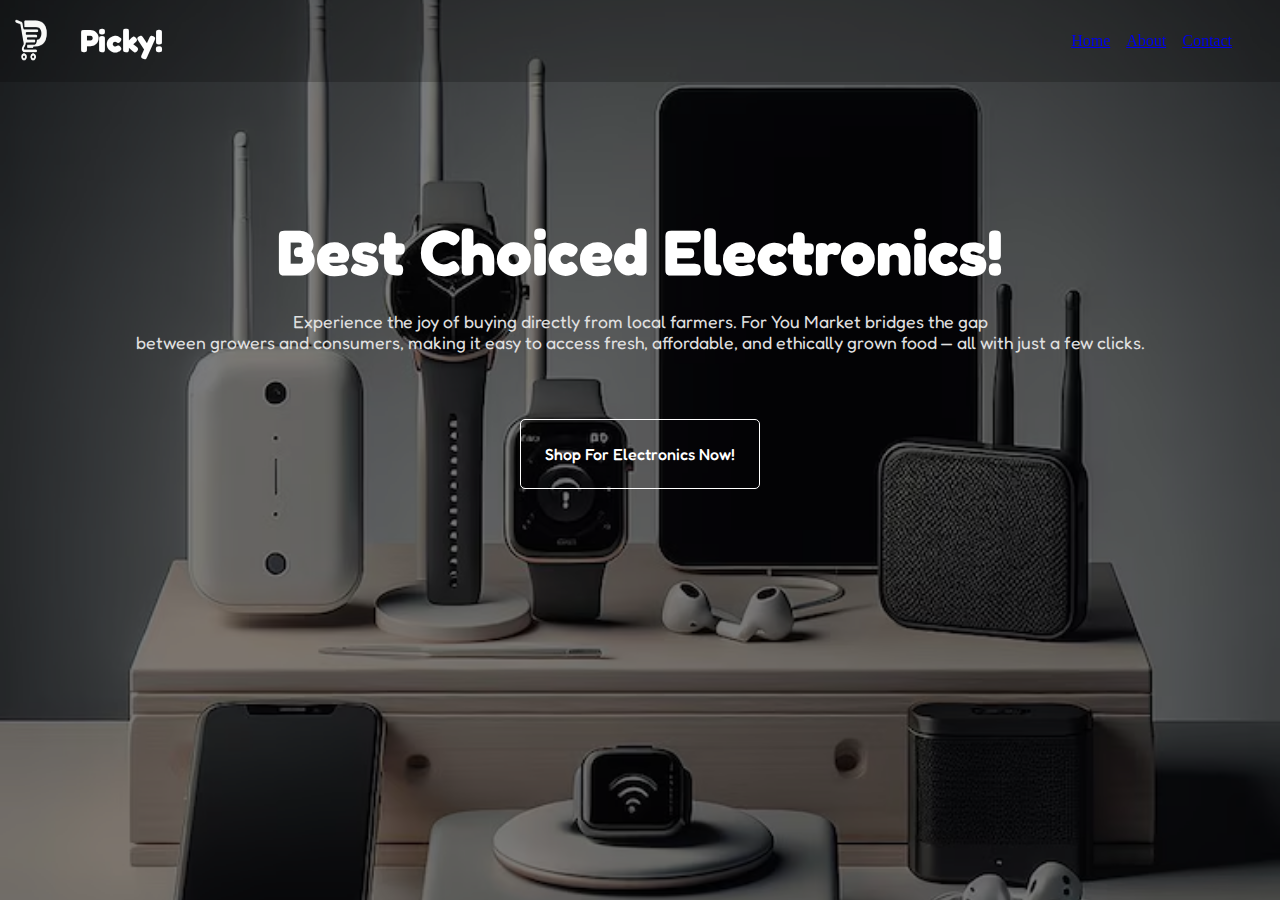
<file: index.html>
<!DOCTYPE html>
<html lang="en">
  <head>
    <meta charset="UTF-8" />
    <meta name="viewport" content="width=device-width, initial-scale=1.0" />
    <link rel="preconnect" href="https://fonts.googleapis.com" />
    <link rel="preconnect" href="https://fonts.gstatic.com" crossorigin />
    <link
      href="https://fonts.googleapis.com/css2?family=Fredoka:wght@300..700&display=swap"
      rel="stylesheet"
    />
    <link rel="stylesheet" href="./styles.css" />
    <link
      rel="shortcut icon"
      href="./images/stationaeries/logoup.png"
      type="image/x-icon"
    />
    <title>Picky</title>
  </head>
  <body>
    <header>
      <div class="left-section">
        <img src="./images/icon4.0-removebg-preview.png" alt="Picky-Icon" />
        <h1>Picky!</h1>
      </div>
      <nav>
        <a href="#index.html">Home</a>
        <a href="#index.html">About</a>
        <a href="#index.html">Contact</a>

        <!-- <div class="dropdown-toggle">
            Shop
            <svg
              xmlns="http://www.w3.org/2000/svg"
              viewBox="0 0 24 24"
              width="36"
              height="36"
              fill="currentColor"
            >
              <path
                d="M12 15.0006L7.75732 10.758L9.17154 9.34375L12 12.1722L14.8284 9.34375L16.2426 10.758L12 15.0006Z"
              ></path>
            </svg>
          </div>

          <div class="dropdown-menu">
            <a href="./electronics.html">Electronics</a>
            <a href="./electronics.html">Fashion</a>
            <a href="./electronics.html">Home</a>
            <a href="./electronics.html">School</a>
            <a href="./electronics.html">Office</a>
          </div>
        </div> -->
        <!-- Hamburger Menu -->
        <div class="dropdown" id="customDropdown">
          <div class="dropdown-toggle">
            <svg
              xmlns="http://www.w3.org/2000/svg"
              viewBox="0 0 24 24"
              width="36"
              height="36"
              fill="rgba(255,255,255,1)"
            >
              <path d="M3 4H21V6H3V4ZM3 11H21V13H3V11ZM3 18H21V20H3V18Z"></path>
            </svg>
          </div>

          <div class="dropdown-menu">
            <div class="start-buttons">
              <button class="login" type="button">Login</button>
              <button class="sign-up" type="button">Sign Up</button>
            </div>
          </div>
        </div>
      </nav>
    </header>

    <main>
      <section id="home" class="slider hero-section">
        <div class="slides">
          <input type="radio" name="radio-btn" id="radio1" />
          <input type="radio" name="radio-btn" id="radio2" />
          <input type="radio" name="radio-btn" id="radio3" />
          <input type="radio" name="radio-btn" id="radio4" />
          <input type="radio" name="radio-btn" id="radio5" />

          <!-- First Slide -->

          <div class="sliderr first">
            <div class="black-cover">
              <div class="container">
                <div class="text-info">
                  <h4>Best Choiced Electronics!</h4>

                  <p>
                    Experience the joy of buying directly from local farmers.
                    For You Market bridges the gap <br />between growers and
                    consumers, making it easy to access fresh, affordable, and
                    ethically grown food — all with just a few clicks.
                  </p>
                </div>

                <a href="./electronics.html"> Shop For Electronics Now! </a>
              </div>
            </div>
          </div>

          <!-- Second Slide -->

          <div class="slid">
            <div class="black-cover">
              <div class="container">
                <div class="text-info">
                  <h4>Hot Fashion Picks, Just for You.</h4>

                  <p>
                    Experience the joy of buying directly from local farmers.
                    For You Market bridges the gap <br />between growers and
                    consumers, making it easy to access fresh, affordable, and
                    ethically grown food — all with just a few clicks.
                  </p>
                </div>

                <a href="./electronics.html">Shop For Fashion Now!</a>
              </div>
            </div>
          </div>

          <!-- Third Slide -->

          <div class="slyde">
            <div class="black-cover">
              <div class="container">
                <div class="text-info">
                  <h4>Your Home Appliances Are All Here</h4>

                  <p>
                    Experience the joy of buying directly from local farmers.
                    For You Market bridges the gap <br />between growers and
                    consumers, making it easy to access fresh, affordable, and
                    ethically grown food — all with just a few clicks.
                  </p>
                </div>

                <a href="./electronics.html">Shop For Home Accessories Now!</a>
              </div>
            </div>
          </div>

          <!-- Fourth Slide -->
          <div class="slyd">
            <div class="black-cover">
              <div class="container">
                <div class="text-info">
                  <h4>Get Your Back To School Items Here</h4>

                  <p>
                    Experience the joy of buying directly from local farmers.
                    For You Market bridges the gap <br />between growers and
                    consumers, making it easy to access fresh, affordable, and
                    ethically grown food — all with just a few clicks.
                  </p>
                </div>

                <a href="./electronics.html"
                  >Shop For School Accessories Now!</a
                >
              </div>
            </div>
          </div>

          <!-- Fifth Slide -->

          <div class="slyds">
            <div class="black-cover">
              <div class="container">
                <div class="text-info">
                  <h4>Design Your Workspace With The Best Office Equipments</h4>

                  <p>
                    Experience the joy of buying directly from local farmers.
                    For You Market bridges the gap <br />between growers and
                    consumers, making it easy to access fresh, affordable, and
                    ethically grown food — all with just a few clicks.
                  </p>
                </div>

                <a href="./electronics.html"
                  >Shop For Office Accessories Now!</a
                >
              </div>
            </div>
          </div>

          <div class="navigation-auto">
            <div class="auto-btn1"></div>
            <div class="auto-btn2"></div>
            <div class="auto-btn3"></div>
            <div class="auto-btn4"></div>
            <div class="auto-btn5"></div>
          </div>
        </div>
        <div class="navigation-manual">
          <label for="radio1" id="radio1" class="manual-btn"></label>
          <label for="radio2" id="radio2" class="manual-btn"></label>
          <label for="radio3" id="radio3" class="manual-btn"></label>
          <label for="radio4" id="radio4" class="manual-btn"></label>
          <label for="radio5" id="radio5" class="manual-btn"></label>
        </div>
      </section>
    </main>

    <script src="./script.js"></script>
  </body>
</html>
</file>
<file: styles.css>
:root {
  margin: 0;
  padding: 0;
  box-sizing: border-box;
}

html {
  scroll-behavior: smooth;
}



body {
  margin: 0;
  padding: 0;
  box-sizing: border-box;
  background-color: rgb(255, 255, 255);
  overflow-x: hidden;
}

header {
  display: flex;
  flex-direction: row;
  background-color: #00000035;
  margin: 0%;
  z-index: 1;
  position: fixed;
  left: 0;
  right: 0;
  top: 0;
  padding: 0%;
  margin: 0%;
  height: auto;
  justify-content: space-between;
  align-items: center;
}

.left-section {
  display: flex;
  font-family: Fredoka;
  flex-direction: row;
  gap: 1rem;
}

.left-section > img {
  width: 4rem;
}

.left-section > h1 {
  font-family: Fredoka;
  font-size: 2rem;
  color: rgb(255, 255, 255);
}

nav {
  display: flex;
  flex-direction: row;
  justify-content: center;
  align-items: center;
  gap: 1rem;
}

.dropdown {
  color: rgb(221, 13, 13);
  transition: 2s;

  position: relative;
  display: inline-block;
}

.dropdown-toggle {
  padding: 10px 16px;
  transition: 2s;
  background-color: transparent;
  display: flex;
  justify-content: center;
  align-items: center;
  flex-direction: row;
  border-radius: 12px;
  cursor: pointer;
  font-family: Fredoka;
  font-size: 1rem;
  font-weight: 500;
}

.dropdown-toggle svg {
  display: none;
}

.dropdown-menu {
  display: none;
  flex-direction: column;
  justify-content: center;
  align-items: center;
  position: absolute;
  text-align: center;
  top: 110%;
  transition: 2s;
  right: 0%;
  background-color: transparent;
  border-radius: 12px;
  box-shadow: 0 4px 8px rgba(0, 0, 0, 0.1);
  overflow: hidden;
  backdrop-filter: blur(8px);
  z-index: 1000;
  height: 100vh;
  width: 100vw;
}

.dropdown-menu a {
  display: block;
  padding-left: 10rem;
  transition: 2s;
  text-decoration: none;
  color: #2c2c2c;
  background: none;
  transition: 2s;
}

.dropdown-menu a:hover {
  background-color: #fff2dc;
}

.dropdown.open .dropdown-menu {
  display: block;
}

.start-buttons {
  margin-top: 10rem;
  display: flex;
  padding: 5rem;
  flex-direction: column;
  gap: 3rem;
}

.start-buttons button {
  width: 100%;
  background-color: transparent;
  border: solid 2px rgb(3, 3, 3);
  border-radius: 3rem;
  font-family: Fredoka;
  color: white;
  text-shadow: -1px -1px 0 black, 1px -1px 0 black, -1px 1px 0 black,
    1px 1px 0 black;
  -webkit-text-stroke: 1px black;
  font-size: 1.5rem;
  font-weight: 500;
  padding: 1rem;
}

.sliderr {
  background-image: url(./images/electronics/wireless-earbuds-with-neon-cyberpunk-style-lighting_23-2151074300.avif);
  background-position: center;
  background-size: cover;
  background-repeat: no-repeat;
  width: 100lvw;
  gap: 1rem;
  font-family: Poppins;
  animation: slide 90s infinite;
  display: flex;
  flex-direction: column-reverse;
  height: 100lvh;
  transition: 2s;
}

.slid {
  background-image: url(./images/fashion/spring-wardrobe-switch-still-life_23-2150176696.avif);
  background-position: right;
  background-size: cover;
  background-repeat: no-repeat;
  width: 100lvw;
  font-family: Poppins;
  animation: slide 50s infinite;
  gap: 1rem;
  display: flex;
  flex-direction: column-reverse;
  height: 100lvh;
  transition: 2s;
}

.slider .slides .slide img {
  width: 100vw;
  height: 100vh;
}

.slider {
  width: 100vw;
  height: 100lvh;

  overflow: hidden;
}

.slides {
  width: 500%;
  height: 350px;
  display: flex;
}
.slides > input {
  display: none;
}

.sliderr {
  background-image: url(./images/electronics/display-various-wireless-devices-table_1177649-3306.avif);
  background-position: center;
  background-size: cover;
  background-repeat: no-repeat;
  width: 100lvw;
  gap: 1rem;
  font-family: Poppins;
  animation: slide 90s infinite;
  display: flex;
  flex-direction: column-reverse;
  height: 100lvh;
  transition: 2s;
}

.container {
  position: relative;
  display: flex;

  padding-top: 5rem;
  padding-top: 10%;

  flex-direction: column;
  justify-content: center;
  align-items: center;
  gap: 3rem;
}

.black-cover {
  display: flex;
  width: 100vw;
  height: 100vh;
  background-color: #00000083;
  flex-direction: column-reverse;
  justify-content: left;
  align-items: left;
  margin-top: -3rem;
}

.image {
  width: 20rem;
  border-radius: 50%;
}

.text-info {
  padding-left: 1rem;
  padding-right: 1rem;
}

.container > .text-info > h4 {
  font-family: Fredoka;
  text-align: center;
  color: rgb(255, 255, 255);
  text-shadow: #8a8888;
  font-size: 4rem;
}

.container > .text-info > p {
  margin-top: -4rem;
  font-weight: 400;
  font-family: Fredoka;
  color: rgb(224, 224, 224);
  font-size: 1.1rem;

  text-align: center;
}

.container a {
  color: rgb(255, 255, 255);
  width: fit-content;
  padding: 1.5rem;
  border-radius: 5px;
  border: 1.5px white solid;
  font-family: Fredoka;

  font-size: 1rem;
  font-weight: 500;
  text-decoration: none;
}

.container a:hover {
  color: white;
  background-color: rgba(0, 0, 0, 0.777);
  cursor: pointer;
  transition: 0.1 ease-in-out;
}

.slid {
  background-image: url(./images/fashion/woman-wearing-hat-front-view_23-2149726073.avif);
  background-position: center;
  background-size: cover;
  background-repeat: no-repeat;
  width: 100lvw;
  font-family: Poppins;
  animation: slide 50s infinite;
  gap: 1rem;
  display: flex;
  flex-direction: column-reverse;
  height: 100lvh;
  transition: 2s;
}

.slyde {
  background-image: url(./images/stationaeries/household-appliances-realistic-composition_1284-65307.avif);
  background-position: center;
  animation: slide 50s infinite;
  background-size: cover;
  font-family: Poppins;
  background-repeat: no-repeat;
  width: 100lvw;
  gap: 1rem;
  display: flex;
  flex-direction: column-reverse;
  height: 100lvh;
  transition: 2s;
}

.slyd {
  background-image: url(./images/stationaeries/school-equipment-table_200402-850.avif);
  background-position: center;
  background-size: cover;
  background-repeat: no-repeat;
  font-family: Poppins;
  width: 100lvw;
  gap: 1rem;
  animation: slide 50s infinite;
  display: flex;
  flex-direction: column-reverse;
  height: 100lvh;
  transition: 2s;
}

.slyds {
  background-image: url(./images/stationaeries/office-collection.jpg);
  background-position: center;
  background-size: cover;
  background-repeat: no-repeat;
  font-family: Poppins;
  width: 100lvw;
  gap: 1rem;
  animation: slide 50s infinite;
  display: flex;
  flex-direction: column-reverse;
  height: 100lvh;
  transition: 2s;
}

.slide img {
  width: 800px;
  height: 500px;
}

.navigation-manual {
  position: absolute;
  width: 10px;
  margin-left: 10rem;
  gap: 1rem;
  margin-top: 30rem;
  display: flex;
  margin-left: 50vw;

  justify-content: center;
}

.manual-btn {
  border: 2px solid #ffffff;
  padding: 5px;
  display: none;
  border-radius: 20rem;
  cursor: pointer;
  margin: auto;
  transition: 1s;
}

.manual-btn:not(:last-child) {
  margin-right: 1px;
}

.manual-btn:hover {
  background: rgba(11, 211, 0, 0.91);
}

#radio1:checked ~ .first {
  margin-left: 0;
}

#radio2:checked ~ .first {
  margin-left: -20%;
}

#radio3:checked ~ .first {
  margin-left: -40%;
}

#radio4:checked ~ .first {
  margin-left: -60%;
}

#radio5:checked ~ .first {
  margin-left: -80%;
}

.tab-lap {
  width: fit-content;
  height: 2rem;
  display: flex;
  justify-content: center;
  align-items: center;
  padding: 1.5rem;
  border: 1px solid black;
  background-color: white;
  color: black;
  font-family: Fredoka;
  font-size: 1rem;
  font-weight: 600;
  border-radius: 5px;
}

.navigation-auto {
  position: absolute;
  width: 10px;
  margin-left: 10.2rem;
  gap: 1rem;
  margin-top: 51.9rem;
  display: flex;
  margin-left: 50vw;
  justify-content: center;
}

.navigation-auto div {
  border: 2px solid #ffffff;
  padding: 5px;
  display: none;
  border-radius: 20rem;
  cursor: pointer;
  margin: auto;
  transition: 1s;
}

.navigation-auto div:not(:last-child) {
  margin-right: 1px;
}

#radio1:checked ~ .navigation-auto .auto-btn1 {
  background: green;
}
#radio2:checked ~ .navigation-auto .auto-btn2 {
  background: green;
}
#radio3:checked ~ .navigation-auto .auto-btn3 {
  background: green;
}
#radio4:checked ~ .navigation-auto .auto-btn4 {
  background: green;
}
#radio5:checked ~ .navigation-auto .auto-btn5 {
  background: green;
}

.about {
  background-position: center;
  background-size: cover;
  background-repeat: no-repeat;
  font-family: Poppins;
  width: 100lvw;

  animation: slide 50s infinite;
  display: flex;
  flex-direction: column;
  height: fit-content;
  transition: 2s;
}

.about .black h2 {
  font-size: 2rem;
  font-family: Fredoka;
  text-shadow: -1px -1px 0 white, 1px -1px 0 white, -1px 1px 0 white,
    1px 1px 0 white;
}

.about .black {
  background-color: rgba(0, 0, 0, 0.091);
  width: 100vw;

  display: flex;
  flex-direction: column;
  justify-content: center;
  align-items: center;
}
.about .black .about-info {
  padding: 1rem;
  font-family: Fredoka;
  font-size: 1rem;
  margin-top: -1rem;
}

article {
  padding: 1rem;
  display: flex;
  flex-direction: column;
  gap: 1rem;
  justify-content: left;
  align-items: left;
}

.image-sample {
  width: 100%;
  aspect-ratio: 1 / 1;
  background: #ccc;
  border: 1px solid #ffffff;
  border-radius: 5px;
  overflow: hidden;
}
.image-sample img {
  width: 100%;
  height: 100%;
  object-fit: cover;
}

.shop-button a {
  width: fit-content;
  height: 1rem;
  text-decoration: none;
  padding: 1rem;
  border: 1px solid #ffffff;
  border-radius: 5px;
  font-family: Fredoka;
  background-color: #000000;
  color: white;
  font-size: 1rem;
  font-weight: 600;
}

.last-section {
  background-position: center;
  background-size: cover;
  background-repeat: no-repeat;
  font-family: Poppins;
  width: 100lvw;
  background-image: url(./images/icon4.0.png);
  animation: slide 50s infinite;
  display: flex;
  flex-direction: column;
  height: fit-content;
  transition: 0.5s;
}

.last-section div {
  padding: 1rem;
}

form {
  display: flex;
  flex-direction: column;
  align-items: center;
  justify-content: center;
  height: fit-content;
  gap: 1rem;
  padding: 1rem;
}

form button {
  width: fit-content;
  height: 3rem;
  padding: 1rem;
  border: 1px solid;
  border-radius: 5px;
  font-family: Fredoka;
  background-color: #000000;
  color: white;
  font-size: 1rem;
  font-weight: 600;
}

input {
  font-family: Fredoka;
  font-size: 1rem;
  height: 2rem;
  width: 100%;
  aspect-ratio: 1/1;
  border-radius: 5px;
  border: none;
  padding: 1rem;
  outline: 1px solid black;
}

footer {
  background-position: center;
  background-size: cover;
  background-repeat: no-repeat;
  font-family: Poppins;
  width: 100lvw;
  background-image: url(./images/abstract-blur-supermarket-department-store_1203-8782.avif);
  animation: slide 50s infinite;
  display: flex;
  flex-direction: column;
  height: fit-content;
  transition: 0.5s;
}

footer .foot-info {
  background-color: #000000d6;
  aspect-ratio: 2/2;
  justify-content: center;
  align-items: left;
  width: 100vw;
  display: flex;
  flex-direction: column;
}
.first-foot-section {
  display: block;
  margin: 0%;
  padding: 1rem;
}
.first-foot-section div h2 {
  font-size: 1.5rem;
  font-family: Fredoka;
  display: flex;
  flex-direction: row;
  justify-content: center;
  align-items: center;
  gap: 0.5rem;
  color: white;
}

.first-foot-section div {
  display: flex;
  margin: 0%;
  padding: 0%;
  margin-left: -1rem;
  flex-direction: row;
  justify-content: left;
  align-items: left;
}

.first-foot-section p {
  font-family: Fredoka;
  font-weight: 500;
  color: white;
  margin-top: -1rem;
}

.first-foot-section div img {
  width: 4rem;
}

.second-foot-info {
  display: grid;
  gap: 1rem;
  grid-template-columns: repeat(2, 1fr);
}

.second-foot-info div {
  display: block;
}

.second-foot-info div h5 {
  font-size: 1.5rem;
  font-family: Fredoka;
  color: white;
}

.second-foot-info div p {
  display: flex;
  margin-left: -1rem;
  flex-direction: column;
  gap: 0;
  margin-top: -1rem;
}

.second-foot-info div a {
  width: fit-content;
  padding: 1rem;
  text-decoration: none;

  font-family: Fredoka;

  color: white;
  font-size: 1rem;
  font-weight: 600;
}

.last-info-foot-section div h5 {
  font-size: 1.5rem;
  font-family: Fredoka;
  color: white;
}

.social-icons {
  display: flex;
  flex-direction: row;
  margin-top: -1.5rem;
}

.facebook {
  color: #0b43bc;
}

.twitter {
  color: white;
}

.github {
  color: #ffffff;
}

.copy {
  font-family: Fredoka;
  font-size: 0.5rem;
  color: white;
  font-weight: 500;
}

@media screen and (min-width: 100px) and (max-width: 768px) {
  body {
    background-color: rgb(255, 255, 255);
    background-position: center;
    background-size: cover;
    background-repeat: no-repeat;
  }

  header {
    background-color: #00000035;
  }

  .dropdown {
    color: rgb(221, 13, 13);
    transition: 2s;

    position: relative;
    display: inline-block;
  }

  .dropdown-toggle {
    padding: 10px 16px;
    transition: 2s;
    background-color: transparent;
    display: flex;
    justify-content: center;
    align-items: center;
    flex-direction: row;
    border-radius: 12px;
    cursor: pointer;
    font-family: Fredoka;
    font-size: 1rem;
    font-weight: 500;
  }

  .dropdown-menu {
    display: none;
    flex-direction: column;
    justify-content: center;
    align-items: center;
    position: absolute;
    text-align: center;
    top: 110%;
    transition: 2s;
    right: 0%;
    background-color: transparent;
    border-radius: 12px;
    box-shadow: 0 4px 8px rgba(0, 0, 0, 0.1);
    overflow: hidden;
    backdrop-filter: blur(8px);
    z-index: 1000;
    height: 100vh;
    width: 100vw;
  }

  .dropdown-menu a {
    display: block;
    padding-left: 10rem;
    transition: 2s;
    text-decoration: none;
    color: #2c2c2c;
    background: none;
    transition: 2s;
  }

  .dropdown-menu a:hover {
    background-color: #fff2dc;
  }

  .dropdown.open .dropdown-menu {
    display: block;
  }

  .start-buttons {
    margin-top: 10rem;
    display: flex;
    padding: 5rem;
    flex-direction: column;
    gap: 3rem;
  }

  .start-buttons button {
    width: 100%;
    background-color: transparent;
    border: solid 2px rgb(3, 3, 3);
    border-radius: 3rem;
    font-family: Fredoka;
    color: white;
    text-shadow: -1px -1px 0 black, 1px -1px 0 black, -1px 1px 0 black,
      1px 1px 0 black;
    -webkit-text-stroke: 1px black;
    font-size: 1.5rem;
    font-weight: 500;
    padding: 1rem;
  }

  .sliderr {
    background-image: url(./images/electronics/wireless-earbuds-with-neon-cyberpunk-style-lighting_23-2151074300.avif);
    background-position: center;
    background-size: cover;
    background-repeat: no-repeat;
    width: 100lvw;
    gap: 1rem;
    font-family: Poppins;
    animation: slide 90s infinite;
    display: flex;
    flex-direction: column-reverse;
    height: 100lvh;
    transition: 2s;
  }

  .slid {
    background-image: url(./images/fashion/spring-wardrobe-switch-still-life_23-2150176696.avif);
    background-position: right;
    background-size: cover;
    background-repeat: no-repeat;
    width: 100lvw;
    font-family: Poppins;
    animation: slide 50s infinite;
    gap: 1rem;
    display: flex;
    flex-direction: column-reverse;
    height: 100lvh;
    transition: 2s;
  }

  .slyds {
    background-image: url(./images/stationaeries/still-life-office-chair-indoors_23-2151108727.avif);
    background-position: center;
    background-size: cover;
    background-repeat: no-repeat;
    font-family: Poppins;
    width: 100lvw;
    gap: 1rem;
    animation: slide 50s infinite;
    display: flex;
    flex-direction: column-reverse;
    height: 100lvh;
    transition: 2s;
  }

  .slyde {
    background-image: url(./images/stationaeries/black-electric-mixer-table_140725-7494.avif);
    background-position: center;
    animation: slide 50s infinite;
    background-size: cover;
    font-family: Poppins;
    background-repeat: no-repeat;
    width: 100lvw;
    gap: 1rem;
    display: flex;
    flex-direction: column-reverse;
    height: 100lvh;
    transition: 2s;
  }

  .slyd {
    background-image: url(./images/stationaeries/top-view-back-school-stationery-with-pencils_23-2148587538.avif);
    background-position: center;
    background-size: cover;
    background-repeat: no-repeat;
    font-family: Poppins;
    width: 100lvw;
    gap: 1rem;
    animation: slide 50s infinite;
    display: flex;
    flex-direction: column-reverse;
    height: 100lvh;
    transition: 2s;
  }

  .dropdown {
    display: o;
  }

  nav a {
    display: none;
  }

  .left-section > img {
    width: 4rem;
  }

  .left-section > h1 {
    font-family: Fredoka;
    font-size: 1.5rem;
    color: rgb(255, 255, 255);
  }

  .left-section {
    display: flex;
    font-family: Fredoka;
    flex-direction: row;
    gap: 0;
  }

  .tab-lap {
    display: none;
  }

  .container .text-info {
    padding-left: 1rem;
    padding-right: 1rem;
  }

  .container .text-info p {
    margin: 0 auto;
    font-size: 1rem;
  }

  .container .text-info h4 {
    font-size: 2rem;
  }

  .container a {
    border-radius: 5rem;
  }

  .container {
    display: flex;
    flex-direction: column;
    justify-content: center;
    align-items: center;
    padding-top: 50%;
  }

  .navigation-manual {
    position: relative;
    width: 10px;
    margin-top: 100vw;
    margin-left: 10.2rem;
    gap: 1rem;
    display: none;
    margin-left: 50vw;
    justify-content: center;
  }

  .manual-btn {
    border: 2px solid #ffffff;
    padding: 5px;
    display: none;
    border-radius: 20rem;
    cursor: pointer;
    margin: auto;
    transition: 1s;
  }

  .manual-btn:not(:last-child) {
    margin-right: 1px;
  }

  .manual-btn:hover {
    background: rgba(11, 211, 0, 0.91);
  }

  #radio1:checked ~ .first {
    margin-left: 0;
  }

  #radio2:checked ~ .first {
    margin-left: -20%;
  }

  #radio3:checked ~ .first {
    margin-left: -40%;
  }

  #radio4:checked ~ .first {
    margin-left: -60%;
  }

  #radio5:checked ~ .first {
    margin-left: -80%;
  }

  .navigation-auto {
    position: absolute;
    width: 10px;
    margin-left: 10.2rem;
    gap: 1rem;
    display: none;
    margin-left: 50vw;
    justify-content: center;
  }

  .navigation-auto div {
    border: 1px solid #000000;
    padding: 5px;

    display: none;
    border-radius: 20rem;
    cursor: pointer;
    margin-top: -5rem;
    transition: 1s;
  }

  .navigation-auto div:not(:last-child) {
    margin-right: 1px;
  }

  #radio1:checked ~ .navigation-auto .auto-btn1 {
    background: rgb(255, 255, 255);
  }
  #radio2:checked ~ .navigation-auto .auto-btn2 {
    background: rgb(255, 255, 255);
  }
  #radio3:checked ~ .navigation-auto .auto-btn3 {
    background: rgb(255, 255, 255);
  }
  #radio4:checked ~ .navigation-auto .auto-btn4 {
    background: rgb(255, 255, 255);
  }
  #radio5:checked ~ .navigation-auto .auto-btn5 {
    background: rgb(255, 255, 255);
  }

  .about {
    background-position: center;
    background-size: cover;
    background-repeat: no-repeat;
    font-family: Poppins;
    width: 100lvw;

    animation: slide 50s infinite;
    display: flex;
    flex-direction: column;
    height: fit-content;
    transition: 2s;
  }

  .about .black h2 {
    font-size: 2rem;
    font-family: Fredoka;
    text-shadow: -1px -1px 0 white, 1px -1px 0 white, -1px 1px 0 white,
      1px 1px 0 white;
  }

  .about .black {
    background-color: rgba(0, 0, 0, 0.091);
    width: 100vw;

    display: flex;
    flex-direction: column;
    justify-content: center;
    align-items: center;
  }
  .about .black .about-info {
    padding: 1rem;
    font-family: Fredoka;
    font-size: 1rem;
    margin-top: -1rem;
  }

  article {
    padding: 1rem;
    display: flex;
    flex-direction: column;
    gap: 1rem;
    justify-content: left;
    align-items: left;
  }

  .image-sample {
    width: 100%;
    aspect-ratio: 1 / 1;
    background: #ccc;
    border: 1px solid #ffffff;
    border-radius: 5px;
    overflow: hidden;
  }
  .image-sample img {
    width: 100%;
    height: 100%;
    object-fit: cover;
  }

  .shop-button a {
    width: fit-content;
    height: 1rem;
    text-decoration: none;
    padding: 1rem;
    border: 1px solid #ffffff;
    border-radius: 5px;
    font-family: Fredoka;
    background-color: #000000;
    color: white;
    font-size: 1rem;
    font-weight: 600;
  }

  .last-section {
    background-position: center;
    background-size: cover;
    background-repeat: no-repeat;
    font-family: Poppins;
    width: 100lvw;
    background-image: url(./images/icon4.0.png);
    animation: slide 50s infinite;
    display: flex;
    flex-direction: column;
    height: fit-content;
    transition: 0.5s;
  }

  .last-section div {
    padding: 1rem;
  }

  form {
    display: flex;
    flex-direction: column;
    align-items: center;
    justify-content: center;
    height: fit-content;
    gap: 1rem;
    padding: 1rem;
  }

  form button {
    width: fit-content;
    height: 3rem;
    padding: 1rem;
    border: 1px solid;
    border-radius: 5px;
    font-family: Fredoka;
    background-color: #000000;
    color: white;
    font-size: 1rem;
    font-weight: 600;
  }

  input {
    font-family: Fredoka;
    font-size: 1rem;
    height: 2rem;
    width: 100%;
    aspect-ratio: 1/1;
    border-radius: 5px;
    border: none;
    padding: 1rem;
    outline: 1px solid black;
  }

  footer {
    background-position: center;
    background-size: cover;
    background-repeat: no-repeat;
    font-family: Poppins;
    width: 100lvw;
    background-image: url(./images/abstract-blur-supermarket-department-store_1203-8782.avif);
    animation: slide 50s infinite;
    display: flex;
    flex-direction: column;
    height: fit-content;
    transition: 0.5s;
  }

  footer .foot-info {
    background-color: #000000d6;
    aspect-ratio: 1/1;
    justify-content: center;
    align-items: left;
    width: 100vw;
    display: flex;
    flex-direction: column;
  }
  .first-foot-section {
    display: block;
    margin: 0%;
    padding: 1rem;
  }
  .first-foot-section div h2 {
    font-size: 1.5rem;
    font-family: Fredoka;
    display: flex;
    flex-direction: row;
    justify-content: center;
    align-items: center;
    gap: 0.5rem;
    color: white;
  }

  .first-foot-section div {
    display: flex;
    margin: 0%;
    padding: 0%;
    margin-left: -1rem;
    flex-direction: row;
    justify-content: left;
    align-items: left;
  }

  .dropdown-toggle svg {
    display: block;
  }

  .first-foot-section p {
    font-family: Fredoka;
    font-weight: 500;
    color: white;
    margin-top: -1rem;
  }

  .first-foot-section div img {
    width: 4rem;
  }

  .second-foot-info {
    display: grid;
    gap: 1rem;
    grid-template-columns: repeat(2, 1fr);
  }

  .second-foot-info div {
    display: block;
  }

  .second-foot-info div h5 {
    font-size: 1.5rem;
    font-family: Fredoka;
    color: white;
  }

  .second-foot-info div p {
    display: flex;
    margin-left: -1rem;
    flex-direction: column;
    gap: 0;
    margin-top: -1rem;
  }

  .second-foot-info div a {
    width: fit-content;
    padding: 1rem;
    text-decoration: none;

    font-family: Fredoka;

    color: white;
    font-size: 1rem;
    font-weight: 600;
  }

  .last-info-foot-section div h5 {
    font-size: 1.5rem;
    font-family: Fredoka;
    color: white;
  }

  .social-icons {
    display: flex;
    flex-direction: row;
    margin-top: -1.5rem;
  }

  .facebook {
    color: #0b43bc;
  }

  .twitter {
    color: white;
  }

  .github {
    color: #ffffff;
  }

  .copy {
    font-family: Fredoka;
    font-size: 0.5rem;
    color: white;
    font-weight: 500;
  }
}

@media screen and (min-width: 768px) and (max-width: 840px) {
  body {
    background-color: rgb(255, 255, 255);
    background-position: center;
    background-size: cover;
    background-repeat: no-repeat;
  }

  header {
    background-color: #00000035;
  }

  .dropdown {
    color: rgb(221, 13, 13);
    transition: 2s;

    position: relative;
    display: inline-block;
  }

  .dropdown-toggle {
    padding: 10px 16px;
    transition: 2s;
    background-color: transparent;
    display: flex;
    justify-content: center;
    align-items: center;
    flex-direction: row;
    border-radius: 12px;
    cursor: pointer;
    font-family: Fredoka;
    font-size: 1rem;
    font-weight: 500;
  }

  .dropdown-toggle svg {
    display: none;
  }

  .dropdown-menu {
    display: none;
    flex-direction: column;
    justify-content: center;
    align-items: center;
    position: absolute;
    text-align: center;
    top: 110%;
    transition: 2s;
    right: 0%;
    background-color: transparent;
    border-radius: 12px;
    box-shadow: 0 4px 8px rgba(0, 0, 0, 0.1);
    overflow: hidden;
    backdrop-filter: blur(8px);
    z-index: 1000;
    height: 100vh;
    width: 100vw;
  }

  .dropdown-menu a {
    display: block;
    padding-left: 10rem;
    transition: 2s;
    text-decoration: none;
    color: #2c2c2c;
    background: none;
    transition: 2s;
  }

  .dropdown-menu a:hover {
    background-color: #fff2dc;
  }

  .dropdown.open .dropdown-menu {
    display: block;
  }

  .start-buttons {
    margin-top: 10rem;
    display: flex;
    padding: 5rem;
    flex-direction: column;
    gap: 3rem;
  }

  .start-buttons button {
    width: 100%;
    background-color: transparent;
    border: solid 2px rgb(3, 3, 3);
    border-radius: 3rem;
    font-family: Fredoka;
    color: white;
    text-shadow: -1px -1px 0 black, 1px -1px 0 black, -1px 1px 0 black,
      1px 1px 0 black;
    -webkit-text-stroke: 1px black;
    font-size: 1.5rem;
    font-weight: 500;
    padding: 1rem;
  }

  .sliderr {
    background-image: url(./images/electronics/wireless-earbuds-with-neon-cyberpunk-style-lighting_23-2151074300.avif);
    background-position: center;
    background-size: cover;
    background-repeat: no-repeat;
    width: 100lvw;
    gap: 1rem;
    font-family: Poppins;
    animation: slide 90s infinite;
    display: flex;
    flex-direction: column-reverse;
    height: 100lvh;
    transition: 2s;
  }

  .slid {
    background-image: url(./images/fashion/spring-wardrobe-switch-still-life_23-2150176696.avif);
    background-position: right;
    background-size: cover;
    background-repeat: no-repeat;
    width: 100lvw;
    font-family: Poppins;
    animation: slide 50s infinite;
    gap: 1rem;
    display: flex;
    flex-direction: column-reverse;
    height: 100lvh;
    transition: 2s;
  }

  .slyds {
    background-image: url(./images/stationaeries/still-life-office-chair-indoors_23-2151108727.avif);
    background-position: center;
    background-size: cover;
    background-repeat: no-repeat;
    font-family: Poppins;
    width: 100lvw;
    gap: 1rem;
    animation: slide 50s infinite;
    display: flex;
    flex-direction: column-reverse;
    height: 100lvh;
    transition: 2s;
  }

  .slyde {
    background-image: url(./images/stationaeries/black-electric-mixer-table_140725-7494.avif);
    background-position: center;
    animation: slide 50s infinite;
    background-size: cover;
    font-family: Poppins;
    background-repeat: no-repeat;
    width: 100lvw;
    gap: 1rem;
    display: flex;
    flex-direction: column-reverse;
    height: 100lvh;
    transition: 2s;
  }

  .slyd {
    background-image: url(./images/stationaeries/top-view-back-school-stationery-with-pencils_23-2148587538.avif);
    background-position: center;
    background-size: cover;
    background-repeat: no-repeat;
    font-family: Poppins;
    width: 100lvw;
    gap: 1rem;
    animation: slide 50s infinite;
    display: flex;
    flex-direction: column-reverse;
    height: 100lvh;
    transition: 2s;
  }

  .dropdown {
    display: o;
  }

  nav a {
    display: none;
  }

  .left-section > img {
    width: 4rem;
  }

  .left-section > h1 {
    font-family: Fredoka;
    font-size: 1.5rem;
    color: rgb(255, 255, 255);
  }

  .left-section {
    display: flex;
    font-family: Fredoka;
    flex-direction: row;
    gap: 0;
  }

  .container .text-info {
    padding-left: 1rem;
    padding-right: 1rem;
  }

  .container .text-info p {
    margin: 0 auto;
    font-size: 1rem;
  }

  .tab-lap {
    width: fit-content;
    height: 2rem;
    display: flex;
    justify-content: center;
    align-items: center;
    padding: 1.5rem;
    border: 1px solid black;
    background-color: white;
    color: black;
    font-family: Fredoka;
    font-size: 1rem;
    font-weight: 600;
    border-radius: 5px;
  }

  .container .text-info h4 {
    font-size: 2rem;
  }

  .container a {
    border-radius: 5rem;
  }

  .container {
    display: flex;
    flex-direction: column;
    justify-content: center;
    align-items: center;
    padding-top: 30%;
  }

  .about {
    background-position: center;
    background-size: cover;
    background-repeat: no-repeat;
    font-family: Poppins;
    width: 100lvw;

    animation: slide 50s infinite;
    display: flex;
    flex-direction: column;
    height: fit-content;
    transition: 2s;
  }

  .about .black h2 {
    font-size: 2rem;
    font-family: Fredoka;
    text-shadow: -1px -1px 0 white, 1px -1px 0 white, -1px 1px 0 white,
      1px 1px 0 white;
  }

  .about .black {
    background-color: rgba(0, 0, 0, 0.091);
    width: 100vw;

    display: flex;
    flex-direction: column;
    justify-content: center;
    align-items: center;
  }
  .about .black .about-info {
    padding: 1rem;
    font-family: Fredoka;
    font-size: 1rem;
    margin-top: -1rem;
  }

  article {
    padding: 1rem;
    display: flex;
    flex-direction: column;
    gap: 1rem;
    justify-content: left;
    align-items: left;
  }

  .image-sample {
    width: 100%;
    aspect-ratio: 1 / 1;
    background: #ccc;
    border: 1px solid #ffffff;
    border-radius: 5px;
    overflow: hidden;
  }
  .image-sample img {
    width: 100%;
    height: 100%;
    object-fit: cover;
  }

  .shop-button a {
    width: fit-content;
    height: 1rem;
    text-decoration: none;
    padding: 1rem;
    border: 1px solid #ffffff;
    border-radius: 5px;
    font-family: Fredoka;
    background-color: #000000;
    color: white;
    font-size: 1rem;
    font-weight: 600;
  }

  .last-section {
    background-position: center;
    background-size: cover;
    background-repeat: no-repeat;
    font-family: Poppins;
    width: 100lvw;
    background-image: url(./images/icon4.0.png);
    animation: slide 50s infinite;
    display: flex;
    flex-direction: column;
    height: fit-content;
    transition: 0.5s;
  }

  .last-section div {
    padding: 1rem;
  }

  form {
    display: flex;
    flex-direction: column;
    align-items: center;
    justify-content: center;
    height: fit-content;
    gap: 1rem;
    padding: 1rem;
  }

  form button {
    width: fit-content;
    height: 3rem;
    padding: 1rem;
    border: 1px solid;
    border-radius: 5px;
    font-family: Fredoka;
    background-color: #000000;
    color: white;
    font-size: 1rem;
    font-weight: 600;
  }

  input {
    font-family: Fredoka;
    font-size: 1rem;
    height: 2rem;
    width: 100%;
    aspect-ratio: 1/1;
    border-radius: 5px;
    border: none;
    padding: 1rem;
    outline: 1px solid black;
  }

  footer {
    background-position: center;
    background-size: cover;
    background-repeat: no-repeat;
    font-family: Poppins;
    width: 100lvw;
    background-image: url(./images/abstract-blur-supermarket-department-store_1203-8782.avif);
    animation: slide 50s infinite;
    display: flex;
    flex-direction: column;
    height: fit-content;
    transition: 0.5s;
  }

  footer .foot-info {
    background-color: #000000d6;
    aspect-ratio: 2/2;
    justify-content: center;
    align-items: left;
    width: 100vw;
    display: flex;
    flex-direction: column;
  }
  .first-foot-section {
    display: block;
    margin: 0%;
    padding: 1rem;
  }
  .first-foot-section div h2 {
    font-size: 1.5rem;
    font-family: Fredoka;
    display: flex;
    flex-direction: row;
    justify-content: center;
    align-items: center;
    gap: 0.5rem;
    color: white;
  }

  .first-foot-section div {
    display: flex;
    margin: 0%;
    padding: 0%;
    margin-left: -1rem;
    flex-direction: row;
    justify-content: left;
    align-items: left;
  }

  .first-foot-section p {
    font-family: Fredoka;
    font-weight: 500;
    color: white;
    margin-top: -1rem;
  }

  .first-foot-section div img {
    width: 4rem;
  }

  .second-foot-info {
    display: grid;
    gap: 1rem;
    grid-template-columns: repeat(2, 1fr);
  }

  .second-foot-info div {
    display: block;
  }

  .second-foot-info div h5 {
    font-size: 1.5rem;
    font-family: Fredoka;
    color: white;
  }

  .second-foot-info div p {
    display: flex;
    margin-left: -1rem;
    flex-direction: column;
    gap: 0;
    margin-top: -1rem;
  }

  .second-foot-info div a {
    width: fit-content;
    padding: 1rem;
    text-decoration: none;

    font-family: Fredoka;

    color: white;
    font-size: 1rem;
    font-weight: 600;
  }

  .last-info-foot-section div h5 {
    font-size: 1.5rem;
    font-family: Fredoka;
    color: white;
  }

  .social-icons {
    display: flex;
    flex-direction: row;
    margin-top: -1.5rem;
  }

  .facebook {
    color: #0b43bc;
  }

  .twitter {
    color: white;
  }

  .github {
    color: #ffffff;
  }

  .copy {
    font-family: Fredoka;
    font-size: 0.5rem;
    color: white;
    font-weight: 500;
  }
}

/* @media screen and (min-width: 1024px) and (max-width:2000px) { */
/* body {
  margin: 0;
  padding: 0;
  box-sizing: border-box;
  background-color: rgb(255, 255, 255);
}

header {
  display: flex;
  flex-direction: row;
  background-color: #00000035;
  margin: 0%;
  z-index: 1;
  position: fixed;
  left: 0;
  right: 0;
  top: 0;
  padding: 0%;
  margin: 0%;
  height: auto;
  justify-content: space-between;
  align-items: center;
}

.left-section {
  display: flex;
  font-family: Fredoka;
  flex-direction: row;
  gap: 1rem;
}

.left-section > img {
  width: 4rem;
}

.left-section > h1 {
  font-family: Fredoka;
  font-size: 2rem;
  color: rgb(255, 255, 255);
}

nav {
  display: flex;
  flex-direction: row;
  justify-content: center;
  align-items: center;
  gap: 1rem;
}

.dropdown {
  color: rgb(221, 13, 13);
  transition: 2s;

  position: relative;
  display: inline-block;
}

.dropdown-toggle {
  padding: 10px 16px;
  transition: 2s;
  background-color: transparent;
  display: flex;
  justify-content: center;
  align-items: center;
  flex-direction: row;
  border-radius: 12px;
  cursor: pointer;
  font-family: Fredoka;
  font-size: 1rem;
  font-weight: 500;
}

.dropdown-toggle svg {
  display: none;
}

.dropdown-menu {
  display: none;
  flex-direction: column;
  justify-content: center;
  align-items: center;
  position: absolute;
  text-align: center;
  top: 110%;
  transition: 2s;
  right: 0%;
  background-color: transparent;
  border-radius: 12px;
  box-shadow: 0 4px 8px rgba(0, 0, 0, 0.1);
  overflow: hidden;
  backdrop-filter: blur(8px);
  z-index: 1000;
  height: 100vh;
  width: 100vw;
}

.dropdown-menu a {
  display: block;
  padding-left: 10rem;
  transition: 2s;
  text-decoration: none;
  color: #2c2c2c;
  background: none;
  transition: 2s;
}

.dropdown-menu a:hover {
  background-color: #fff2dc;
}

.dropdown.open .dropdown-menu {
  display: block;
}

.start-buttons {
  margin-top: 10rem;
  display: flex;
  padding: 5rem;
  flex-direction: column;
  gap: 3rem;
}

.start-buttons button {
  width: 100%;
  background-color: transparent;
  border: solid 2px rgb(3, 3, 3);
  border-radius: 3rem;
  font-family: Fredoka;
  color: white;
  text-shadow: -1px -1px 0 black, 1px -1px 0 black, -1px 1px 0 black,
    1px 1px 0 black;
  -webkit-text-stroke: 1px black;
  font-size: 1.5rem;
  font-weight: 500;
  padding: 1rem;
}

.sliderr {
  background-image: url(./images/electronics/wireless-earbuds-with-neon-cyberpunk-style-lighting_23-2151074300.avif);
  background-position: center;
  background-size: cover;
  background-repeat: no-repeat;
  width: 100lvw;
  gap: 1rem;
  font-family: Poppins;
  animation: slide 90s infinite;
  display: flex;
  flex-direction: column-reverse;
  height: 100lvh;
  transition: 2s;
}

.slid {
  background-image: url(./images/fashion/spring-wardrobe-switch-still-life_23-2150176696.avif);
  background-position: right;
  background-size: cover;
  background-repeat: no-repeat;
  width: 100lvw;
  font-family: Poppins;
  animation: slide 50s infinite;
  gap: 1rem;
  display: flex;
  flex-direction: column-reverse;
  height: 100lvh;
  transition: 2s;
}

.slider .slides .slide img {
  width: 100vw;
  height: 100vh;
}

.slider {
  width: 100vw;
  height: 100lvh;

  overflow: hidden;
}

.slides {
  width: 500%;
  height: 350px;
  display: flex;
}
.slides > input {
  display: none;
}

.sliderr {
  background-image: url(./images/electronics/display-various-wireless-devices-table_1177649-3306.avif);
  background-position: center;
  background-size: cover;
  background-repeat: no-repeat;
  width: 100lvw;
  gap: 1rem;
  font-family: Poppins;
  animation: slide 90s infinite;
  display: flex;
  flex-direction: column-reverse;
  height: 100lvh;
  transition: 2s;
}

.container {
  position: relative;
  display: flex;

  padding-top: 5rem;
  padding-top: 10%;

  flex-direction: column;
  justify-content: center;
  align-items: center;
  gap: 3rem;
}

.black-cover {
  display: flex;
  width: 100vw;
  height: 100vh;
  background-color: #00000083;
  flex-direction: column-reverse;
  justify-content: left;
  align-items: left;
  margin-top: -3rem;
}

.image {
  width: 20rem;
  border-radius: 50%;
}

.text-info {
  padding-left: 1rem;
  padding-right: 1rem;
}

.container > .text-info > h4 {
  font-family: Fredoka;
  text-align: center;
  color: rgb(255, 255, 255);
  text-shadow: #8a8888;
  font-size: 4rem;
}

.container > .text-info > p {
  margin-top: -4rem;
  font-weight: 400;
  font-family: Fredoka;
  color: rgb(224, 224, 224);
  font-size: 1.1rem;

  text-align: center;
}

.container a {
  color: rgb(255, 255, 255);
  width: fit-content;
  padding: 1.5rem;
  border-radius: 5px;
  border: 1.5px white solid;
  font-family: Fredoka;

  font-size: 1rem;
  font-weight: 500;
  text-decoration: none;
}

.container a:hover {
  color: white;
  background-color: rgba(0, 0, 0, 0.777);
  cursor: pointer;
  transition: 0.1 ease-in-out;
}

.slid {
  background-image: url(./images/fashion/woman-wearing-hat-front-view_23-2149726073.avif);
  background-position: center;
  background-size: cover;
  background-repeat: no-repeat;
  width: 100lvw;
  font-family: Poppins;
  animation: slide 50s infinite;
  gap: 1rem;
  display: flex;
  flex-direction: column-reverse;
  height: 100lvh;
  transition: 2s;
}

.slyde {
  background-image: url(./images/stationaeries/household-appliances-realistic-composition_1284-65307.avif);
  background-position: center;
  animation: slide 50s infinite;
  background-size: cover;
  font-family: Poppins;
  background-repeat: no-repeat;
  width: 100lvw;
  gap: 1rem;
  display: flex;
  flex-direction: column-reverse;
  height: 100lvh;
  transition: 2s;
}

.slyd {
  background-image: url(./images/stationaeries/school-equipment-table_200402-850.avif);
  background-position: center;
  background-size: cover;
  background-repeat: no-repeat;
  font-family: Poppins;
  width: 100lvw;
  gap: 1rem;
  animation: slide 50s infinite;
  display: flex;
  flex-direction: column-reverse;
  height: 100lvh;
  transition: 2s;
}

.slyds {
  background-image: url(./images/stationaeries/office-collection.jpg);
  background-position: center;
  background-size: cover;
  background-repeat: no-repeat;
  font-family: Poppins;
  width: 100lvw;
  gap: 1rem;
  animation: slide 50s infinite;
  display: flex;
  flex-direction: column-reverse;
  height: 100lvh;
  transition: 2s;
}

.slide img {
  width: 800px;
  height: 500px;
}

.navigation-manual {
  position: absolute;
  width: 10px;
  margin-left: 10rem;
  gap: 1rem;
  margin-top: 30rem;
  display: flex;
  margin-left: 50vw;

  justify-content: center;
}

.manual-btn {
  border: 2px solid #ffffff;
  padding: 5px;
  display: none;
  border-radius: 20rem;
  cursor: pointer;
  margin: auto;
  transition: 1s;
}

.manual-btn:not(:last-child) {
  margin-right: 1px;
}

.manual-btn:hover {
  background: rgba(11, 211, 0, 0.91);
}

#radio1:checked ~ .first {
  margin-left: 0;
}

#radio2:checked ~ .first {
  margin-left: -20%;
}

#radio3:checked ~ .first {
  margin-left: -40%;
}

#radio4:checked ~ .first {
  margin-left: -60%;
}

#radio5:checked ~ .first {
  margin-left: -80%;
}

.tab-lap {
  width: fit-content;
  height: 2rem;
  display: flex;
  justify-content: center;
  align-items: center;
  padding: 1.5rem;
  border: 1px solid black;
  background-color: white;
  color: black;
  font-family: Fredoka;
  font-size: 1rem;
  font-weight: 600;
  border-radius: 5px;
}

.navigation-auto {
  position: absolute;
  width: 10px;
  margin-left: 10.2rem;
  gap: 1rem;
  margin-top: 51.9rem;
  display: flex;
  margin-left: 50vw;
  justify-content: center;
}

.navigation-auto div {
  border: 2px solid #ffffff;
  padding: 5px;
  display: none;
  border-radius: 20rem;
  cursor: pointer;
  margin: auto;
  transition: 1s;
}

.navigation-auto div:not(:last-child) {
  margin-right: 1px;
}

#radio1:checked ~ .navigation-auto .auto-btn1 {
  background: green;
}
#radio2:checked ~ .navigation-auto .auto-btn2 {
  background: green;
}
#radio3:checked ~ .navigation-auto .auto-btn3 {
  background: green;
}
#radio4:checked ~ .navigation-auto .auto-btn4 {
  background: green;
}
#radio5:checked ~ .navigation-auto .auto-btn5 {
  background: green;
}

.about {
  background-position: center;
  background-size: cover;
  background-repeat: no-repeat;
  font-family: Poppins;
  width: 100lvw;

  animation: slide 50s infinite;
  display: flex;
  flex-direction: column;
  height: fit-content;
  transition: 2s;
}

.about .black h2 {
  font-size: 2rem;
  font-family: Fredoka;
  text-shadow: -1px -1px 0 white, 1px -1px 0 white, -1px 1px 0 white,
    1px 1px 0 white;
}

.about .black {
  background-color: rgba(0, 0, 0, 0.091);
  width: 100vw;

  display: flex;
  flex-direction: column;
  justify-content: center;
  align-items: center;
}
.about .black .about-info {
  padding: 1rem;
  font-family: Fredoka;
  font-size: 1rem;
  margin-top: -1rem;
}

article {
  padding: 1rem;
  display: flex;
  flex-direction: column;
  gap: 1rem;
  justify-content: left;
  align-items: left;
}

.image-sample {
  width: 100%;
  aspect-ratio: 1 / 1;
  background: #ccc;
  border: 1px solid #ffffff;
  border-radius: 5px;
  overflow: hidden;
}
.image-sample img {
  width: 100%;
  height: 100%;
  object-fit: cover;
}

.shop-button a {
  width: fit-content;
  height: 1rem;
  text-decoration: none;
  padding: 1rem;
  border: 1px solid #ffffff;
  border-radius: 5px;
  font-family: Fredoka;
  background-color: #000000;
  color: white;
  font-size: 1rem;
  font-weight: 600;
}

.last-section {
  background-position: center;
  background-size: cover;
  background-repeat: no-repeat;
  font-family: Poppins;
  width: 100lvw;
  background-image: url(./images/icon4.0.png);
  animation: slide 50s infinite;
  display: flex;
  flex-direction: column;
  height: fit-content;
  transition: 0.5s;
}

.last-section div {
  padding: 1rem;
}

form {
  display: flex;
  flex-direction: column;
  align-items: center;
  justify-content: center;
  height: fit-content;
  gap: 1rem;
  padding: 1rem;
}

form button {
  width: fit-content;
  height: 3rem;
  padding: 1rem;
  border: 1px solid;
  border-radius: 5px;
  font-family: Fredoka;
  background-color: #000000;
  color: white;
  font-size: 1rem;
  font-weight: 600;
}

input {
  font-family: Fredoka;
  font-size: 1rem;
  height: 2rem;
  width: 100%;
  aspect-ratio: 1/1;
  border-radius: 5px;
  border: none;
  padding: 1rem;
  outline: 1px solid black;
}

footer {
  background-position: center;
  background-size: cover;
  background-repeat: no-repeat;
  font-family: Poppins;
  width: 100lvw;
  background-image: url(./images/abstract-blur-supermarket-department-store_1203-8782.avif);
  animation: slide 50s infinite;
  display: flex;
  flex-direction: column;
  height: fit-content;
  transition: 0.5s;
}

footer .foot-info {
  background-color: #000000d6;
  aspect-ratio: 2/2;
  justify-content: center;
  align-items: left;
  width: 100vw;
  display: flex;
  flex-direction: column;
}
.first-foot-section {
  display: block;
  margin: 0%;
  padding: 1rem;
}
.first-foot-section div h2 {
  font-size: 1.5rem;
  font-family: Fredoka;
  display: flex;
  flex-direction: row;
  justify-content: center;
  align-items: center;
  gap: 0.5rem;
  color: white;
}

.first-foot-section div {
  display: flex;
  margin: 0%;
  padding: 0%;
  margin-left: -1rem;
  flex-direction: row;
  justify-content: left;
  align-items: left;
}

.first-foot-section p {
  font-family: Fredoka;
  font-weight: 500;
  color: white;
  margin-top: -1rem;
}

.first-foot-section div img {
  width: 4rem;
}

.second-foot-info {
  display: grid;
  gap: 1rem;
  grid-template-columns: repeat(2, 1fr);
}

.second-foot-info div {
  display: block;
}

.second-foot-info div h5 {
  font-size: 1.5rem;
  font-family: Fredoka;
  color: white;
}

.second-foot-info div p {
  display: flex;
  margin-left: -1rem;
  flex-direction: column;
  gap: 0;
  margin-top: -1rem;
}

.second-foot-info div a {
  width: fit-content;
  padding: 1rem;
  text-decoration: none;

  font-family: Fredoka;

  color: white;
  font-size: 1rem;
  font-weight: 600;
}

.last-info-foot-section div h5 {
  font-size: 1.5rem;
  font-family: Fredoka;
  color: white;
}

.social-icons {
  display: flex;
  flex-direction: row;
  margin-top: -1.5rem;
}

.facebook {
  color: #0b43bc;
}

.twitter {
  color: white;
}

.github {
  color: #ffffff;
}

.copy {
  font-family: Fredoka;
  font-size: 0.5rem;
  color: white;
  font-weight: 500;
}
 }
</file>
